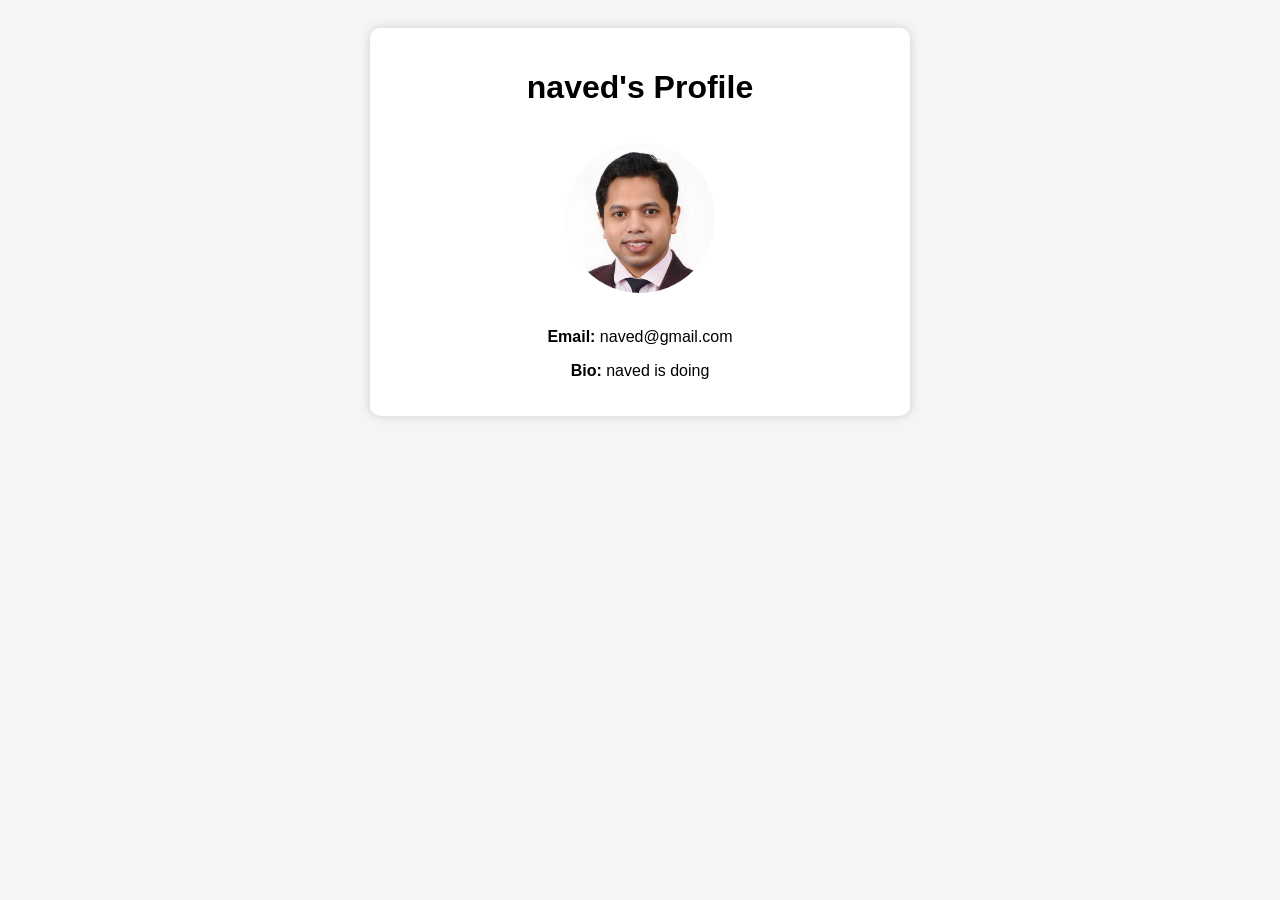
<file: index.html>
<!DOCTYPE html>
<html lang="en">
<head>
    <meta charset="UTF-8">
    <title>User Profile</title>
    <link rel="stylesheet" href="/templates/static/styles.css">
</head>
<body>
    <div class="profile">
        <h1>naved's Profile</h1>
        <img src="templates/static/avtars/naved.jpeg" alt="User Avatar" class="avatar">
        <p><strong>Email:</strong> naved@gmail.com</p>
        <p><strong>Bio:</strong> naved is doing</p>
    </div>
</body>
</html>
</file>
<file: templates/static/styles.css>
body {
    font-family: Arial, sans-serif;
    background: #f5f5f5;
    padding: 20px;
}

.profile {
    max-width: 500px;
    background: #fff;
    padding: 20px;
    margin: auto;
    border-radius: 10px;
    box-shadow: 0 0 10px #ccc;
    text-align: center;
}

.avatar {
    width: 150px;
    height: 150px;
    border-radius: 50%;
    margin: 15px 0;
}
</file>
